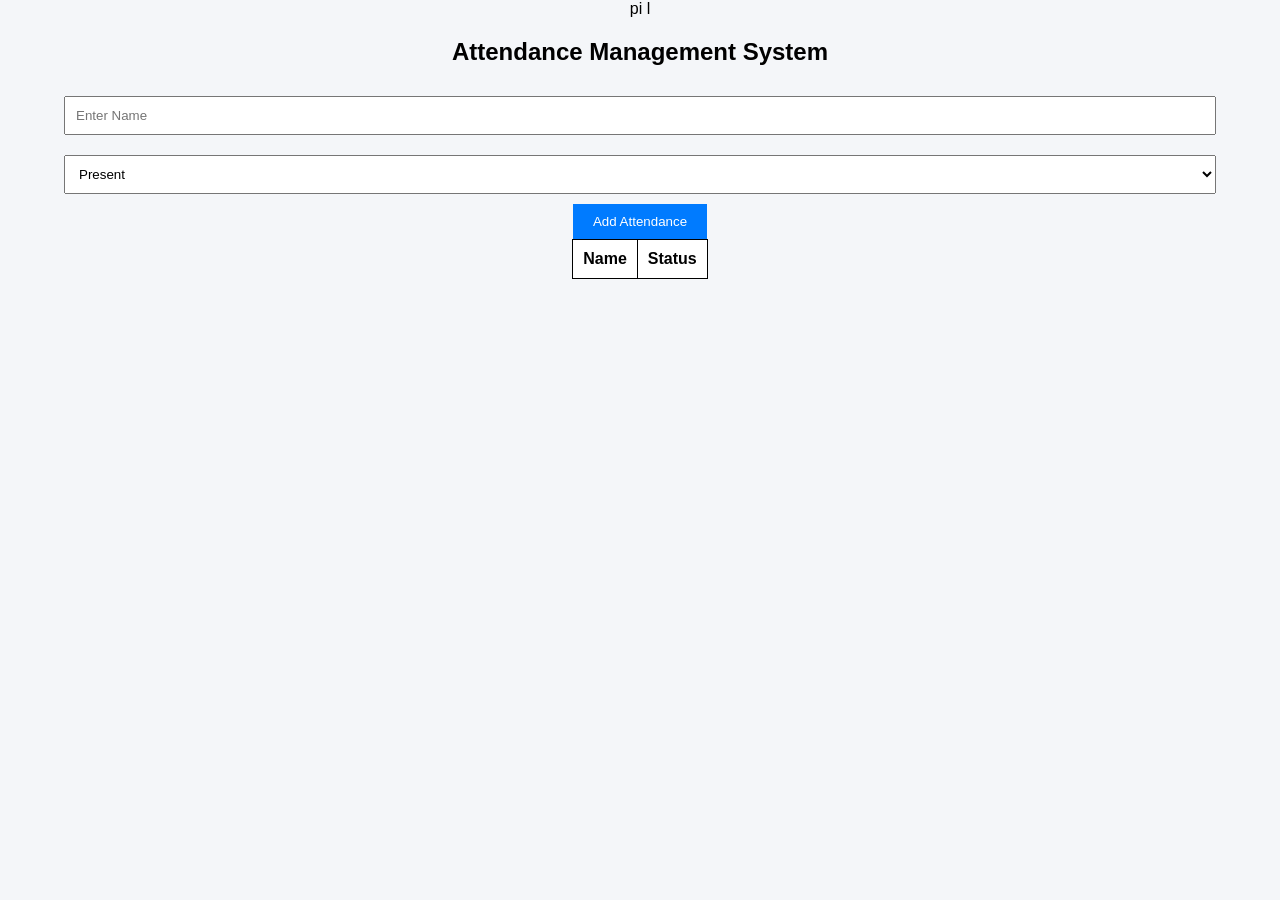
<file: index.html>
pi l<!DOCTYPE html>
<html>
<head>
    <title>Attendance System</title>
    <link rel="stylesheet" href="style.css">
</head>

<body>

<h2>Attendance Management System</h2>

<input type="text" id="name" placeholder="Enter Name">

<select id="status">
    <option value="Present">Present</option>
    <option value="Absent">Absent</option>
</select>

<button onclick="markAttendance()">Add Attendance</button>

<table border="1">
    <thead>
        <tr>
            <th>Name</th>
            <th>Status</th>
        </tr>
    </thead>
<tbody id="table"></tbody>
    <tbody id="table"></tbody>
</table>
    
</body>
<script src="script.js"></script>
</html>
</file>
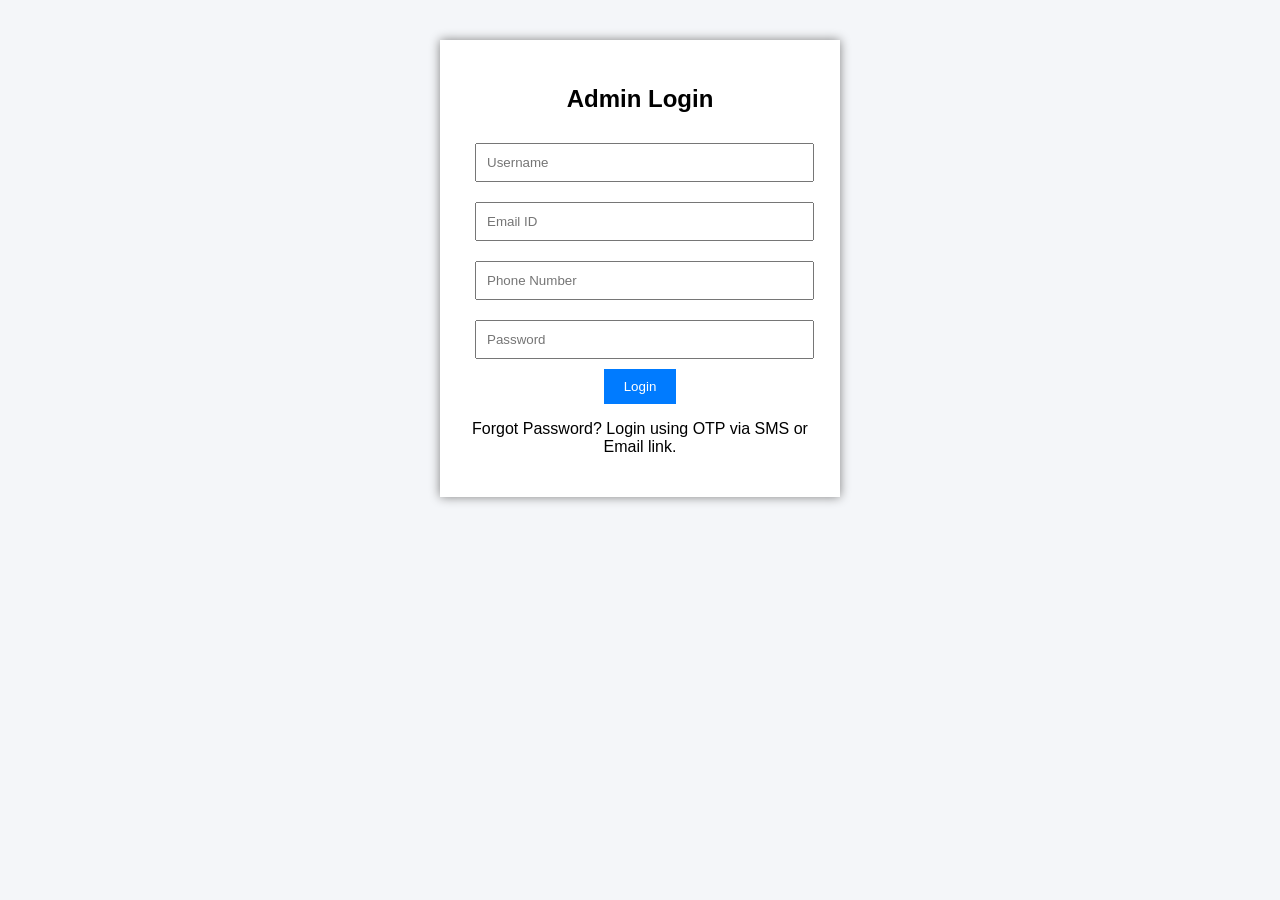
<file: admin_login.html>
<!DOCTYPE html>
<html>
<head>
<title>Admin Login</title>
<link rel="stylesheet" href="style.css">
</head>

<body>

<div class="form-box">

<h2>Admin Login</h2>

<form action="dashboard.html">

<input type="text" placeholder="Username" required>
<input type="email" placeholder="Email ID" required>
<input type="tel" placeholder="Phone Number" required>
<input type="password" placeholder="Password" required>

<button type="submit">Login</button>

</form>

<p class="forgot">Forgot Password? Login using OTP via SMS or Email link.</p>

</div>

</body>
</html>
</file>
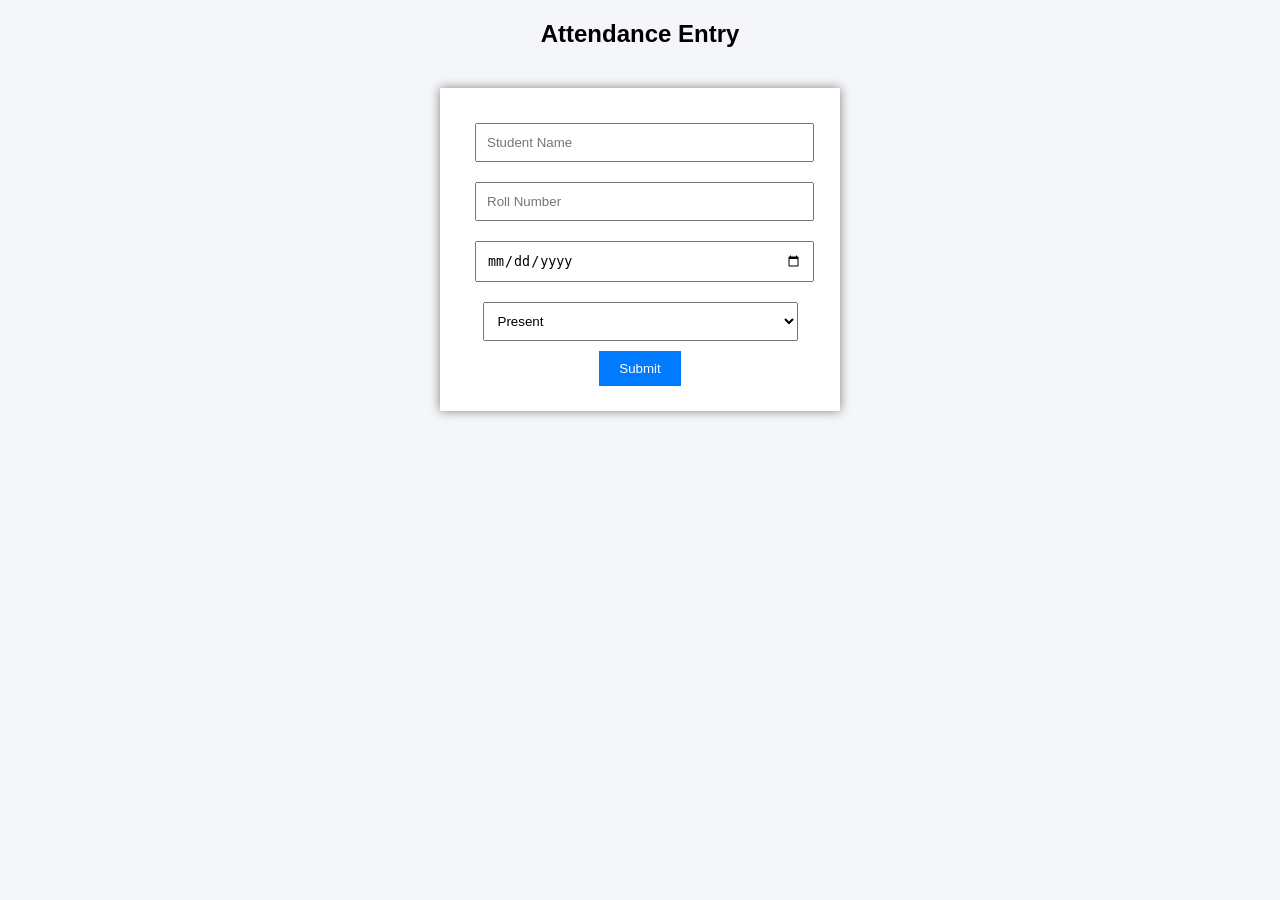
<file: attendance.html>
<!DOCTYPE html>
<html>
<head>
<title>Take Attendance</title>
<link rel="stylesheet" href="style.css">
</head>

<body>

<h2>Attendance Entry</h2>

<div class="form-box">

<form>

<input type="text" placeholder="Student Name">

<input type="number" placeholder="Roll Number">

<input type="date">

<select>
<option>Present</option>
<option>Absent</option>
</select>

<button type="submit">Submit</button>

</form>

</div>

</body>
</html>
</file>
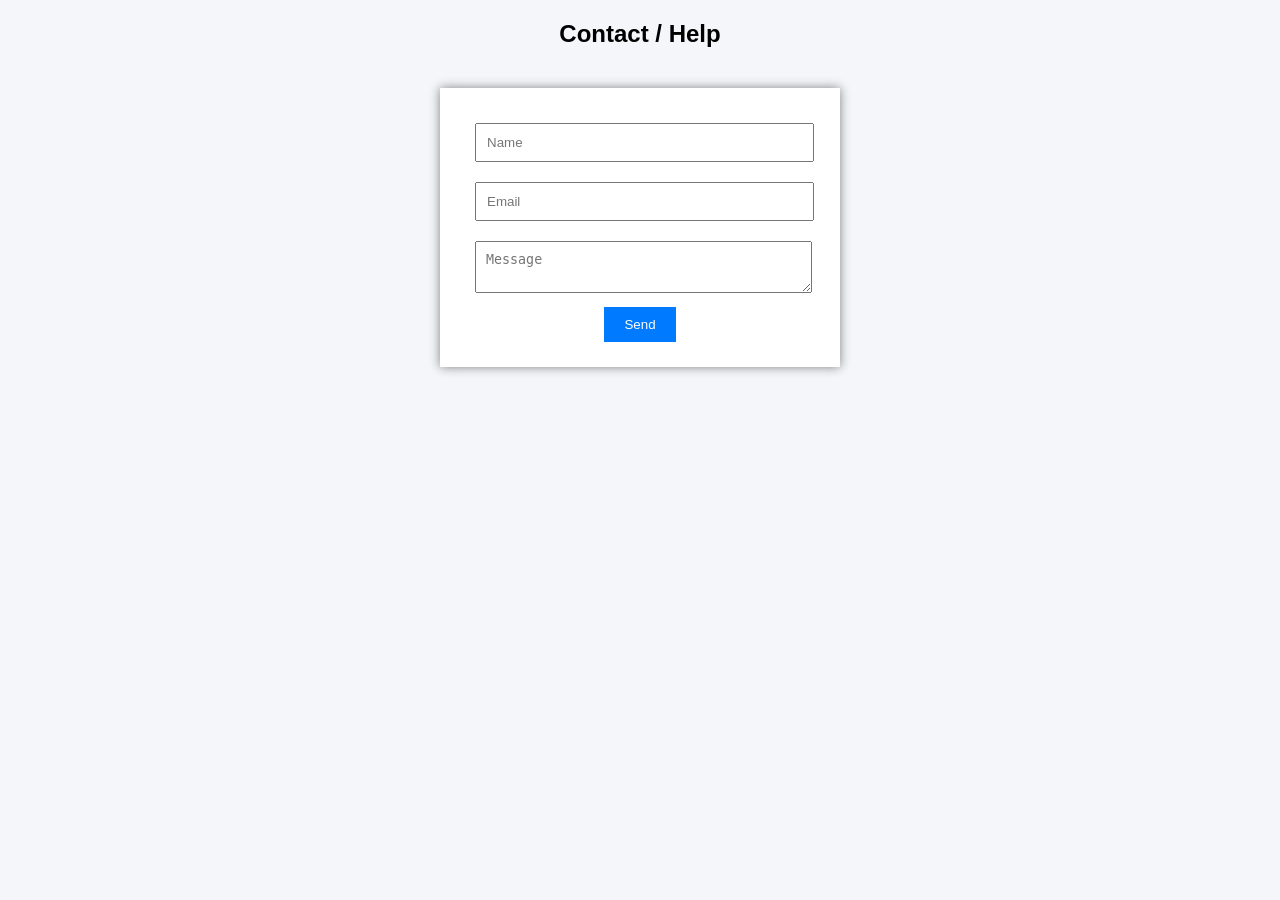
<file: contact.html>
<!DOCTYPE html>
<html>
<head>
<title>Contact / Help</title>
<link rel="stylesheet" href="style.css">
</head>

<body>

<h2>Contact / Help</h2>

<div class="form-box">

<form>

<input type="text" placeholder="Name">

<input type="email" placeholder="Email">

<textarea placeholder="Message"></textarea>

<button type="submit">Send</button>

</form>

</div>

</body>
</html>
</file>
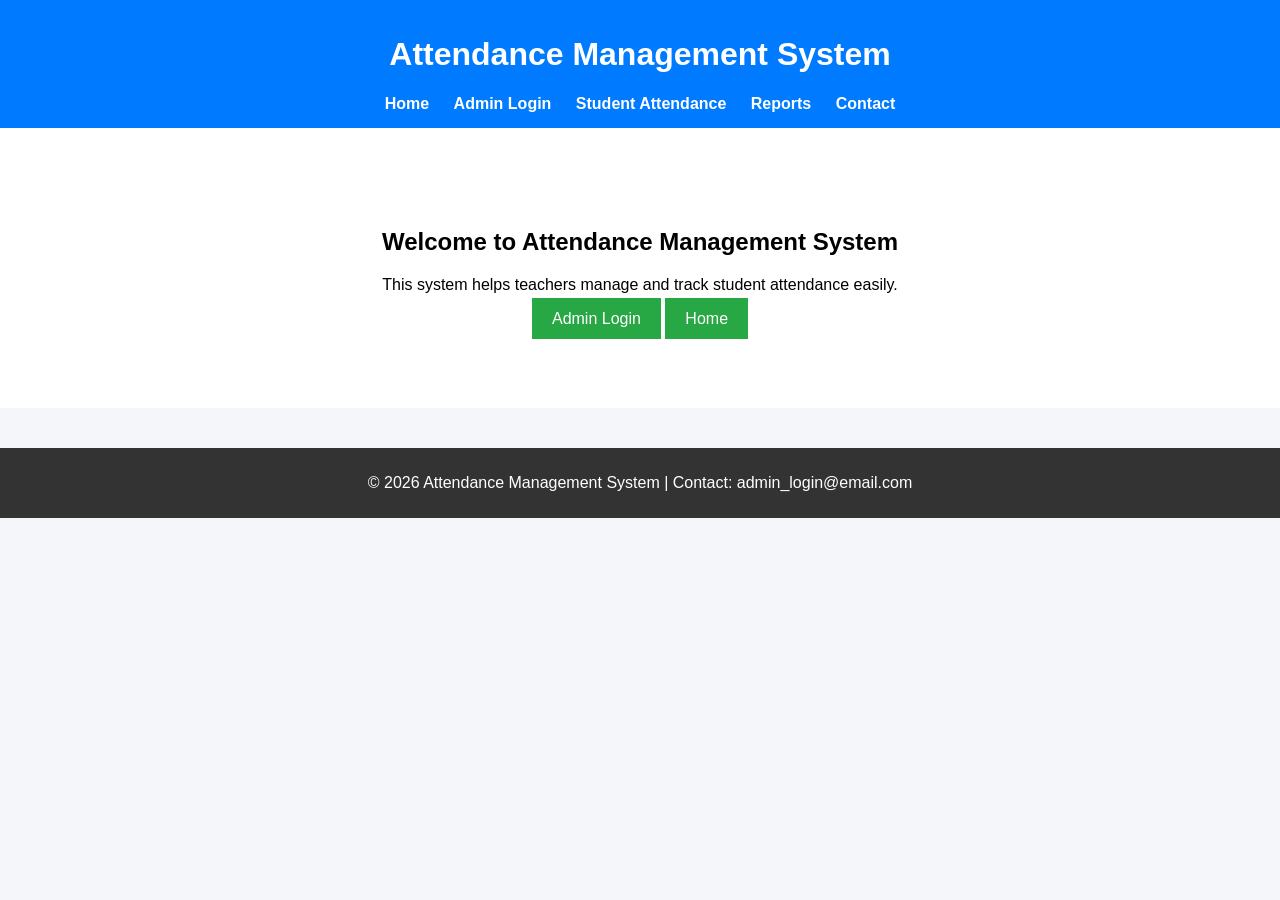
<file: home.html>
<!DOCTYPE html>
<html>
<head>
<title>Attendance Management System</title>
<link rel="stylesheet" href="style.css">
</head>

<body>

<header>
<h1>Attendance Management System</h1>

<nav>
<a href="home.html">Home</a>
<a href="admin_login.html">Admin Login</a>
<a href="attendance.html">Student Attendance</a>
<a href="report.html">Reports</a>
<a href="contact.html">Contact</a>
</nav>
</header>

<section class="hero">
<h2>Welcome to Attendance Management System</h2>
<p>This system helps teachers manage and track student attendance easily.</p>
<a class="btn" href="admin_login.html">Admin Login</a>
<a class="btn" href="home.html">Home</a>
</section>

<footer>
<p>© 2026 Attendance Management System | Contact: admin_login@email.com</p>
</footer>

</body>
</html>
</file>
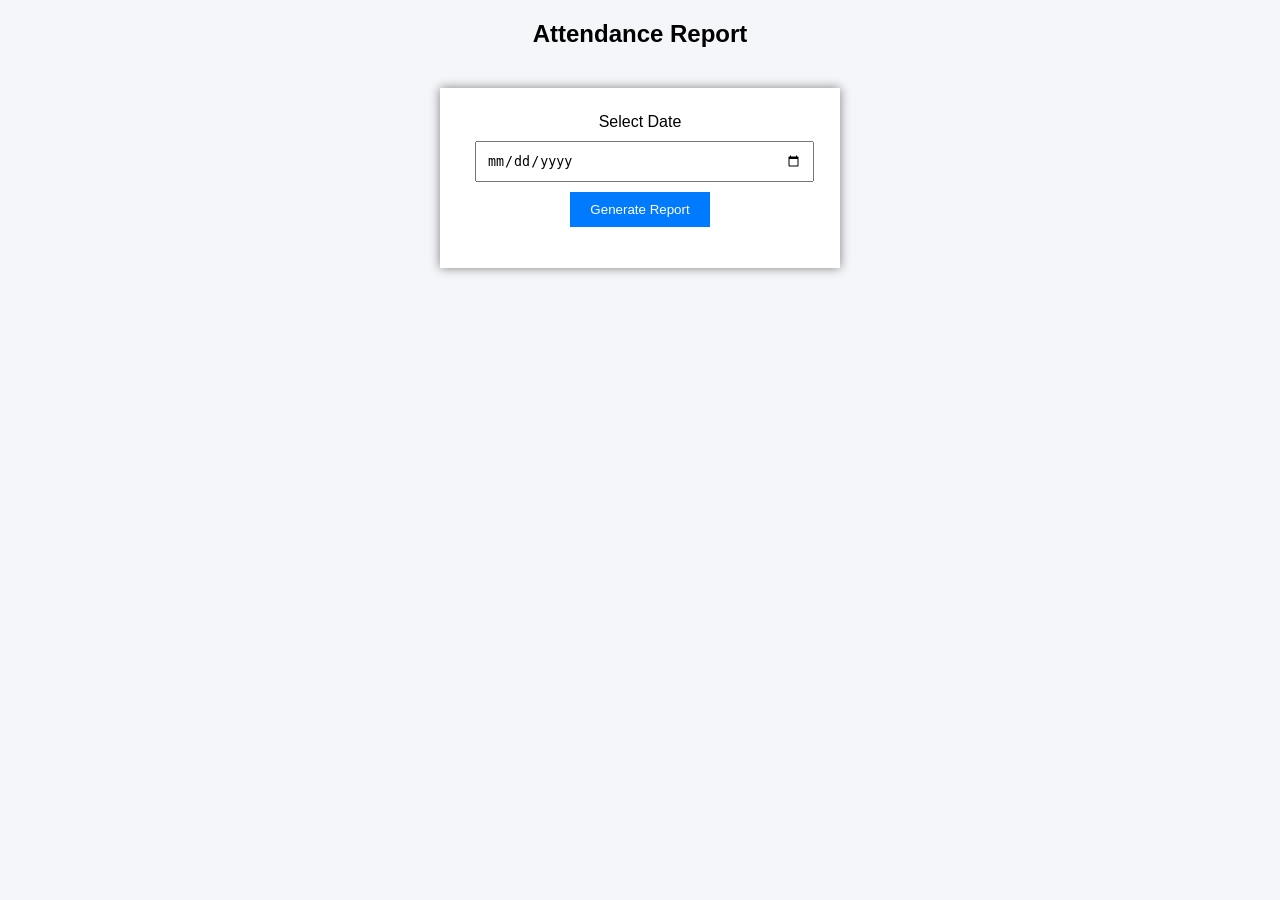
<file: report.html>
<!DOCTYPE html>
<html>
<head>
<title>Attendance Report</title>
<link rel="stylesheet" href="style.css">
</head>

<body>

<h2>Attendance Report</h2>

<div class="form-box">

<label>Select Date</label>
<input type="date">

<button onclick="generateReport()">Generate Report</button>

<p id="result"></p>

</div>

<script src="script.js"></script>

</body>
</html>
</file>
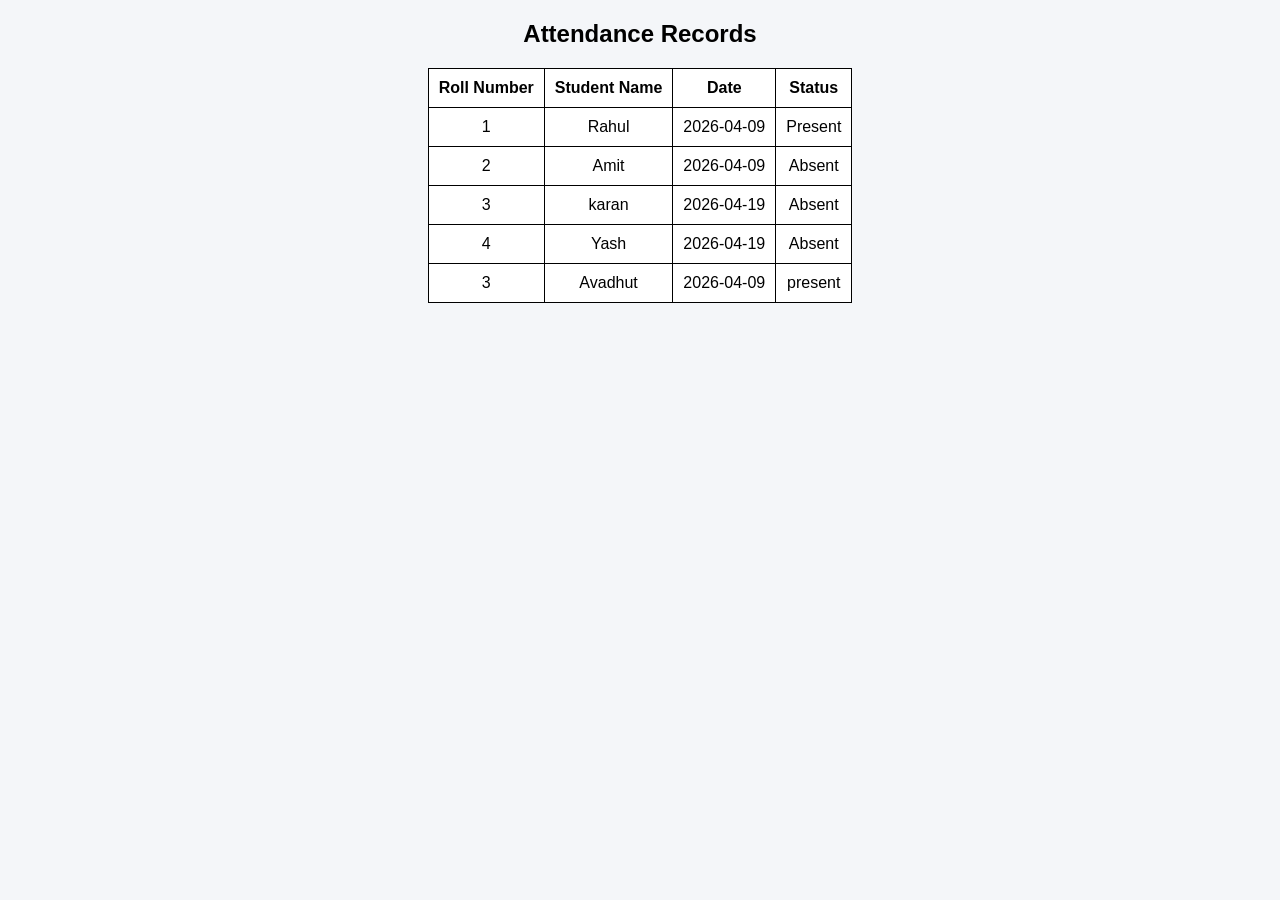
<file: view.html>
<!DOCTYPE html>
<html>
<head>
<title>View Attendance</title>
<link rel="stylesheet" href="style.css">
</head>

<body>

<h2>Attendance Records</h2>

<table>

<tr>
<th>Roll Number</th>
<th>Student Name</th>
<th>Date</th>
<th>Status</th>
</tr>

<tr>
<td>1</td>
<td>Rahul</td>
<td>2026-04-09</td>
<td>Present</td>
</tr>

<tr>
<td>2</td>
<td>Amit</td>
<td>2026-04-09</td>
<td>Absent</td>
</tr>

<tr>
<td>3</td>
<td>karan</td>
<td>2026-04-19</td>
<td>Absent</td>
</tr>

<tr>
<td>4</td>
<td>Yash</td>
<td>2026-04-19</td>
<td>Absent</td>
</tr>

<tr>
<td>3</td>
<td>Avadhut</td>
<td>2026-04-09</td>
<td>present</td>
</tr>

</table>

</body>
</html>
</file>
<file: style.css>
body{
font-family: Arial;
margin:0;
background:#f4f6f9;
text-align:center;
}

header{
background:#007bff;
color:white;
padding:15px;
}

nav a{
color:white;
margin:10px;
text-decoration:none;
font-weight:bold;
}

.hero{
padding:80px;
background:white;
}

.btn{
background:#28a745;
color:white;
padding:12px 20px;
text-decoration:none;
}

footer{
background:#333;
color:white;
padding:10px;
margin-top:40px;
}

.form-box{
background:white;
width:350px;
margin:40px auto;
padding:25px;
box-shadow:0 0 10px gray;
}

input,select,textarea{
width:90%;
padding:10px;
margin:10px;
}

button{
padding:10px 20px;
background:#007bff;
color:white;
border:none;
}

table{
margin:auto;
border-collapse:collapse;
background:white;
}

td,th{
border:1px solid black;
padding:10px;
}

.dashboard{
display:flex;
justify-content:center;
gap:40px;
margin-top:40px;
}

.profile img{
width:100px;
}
</file>
